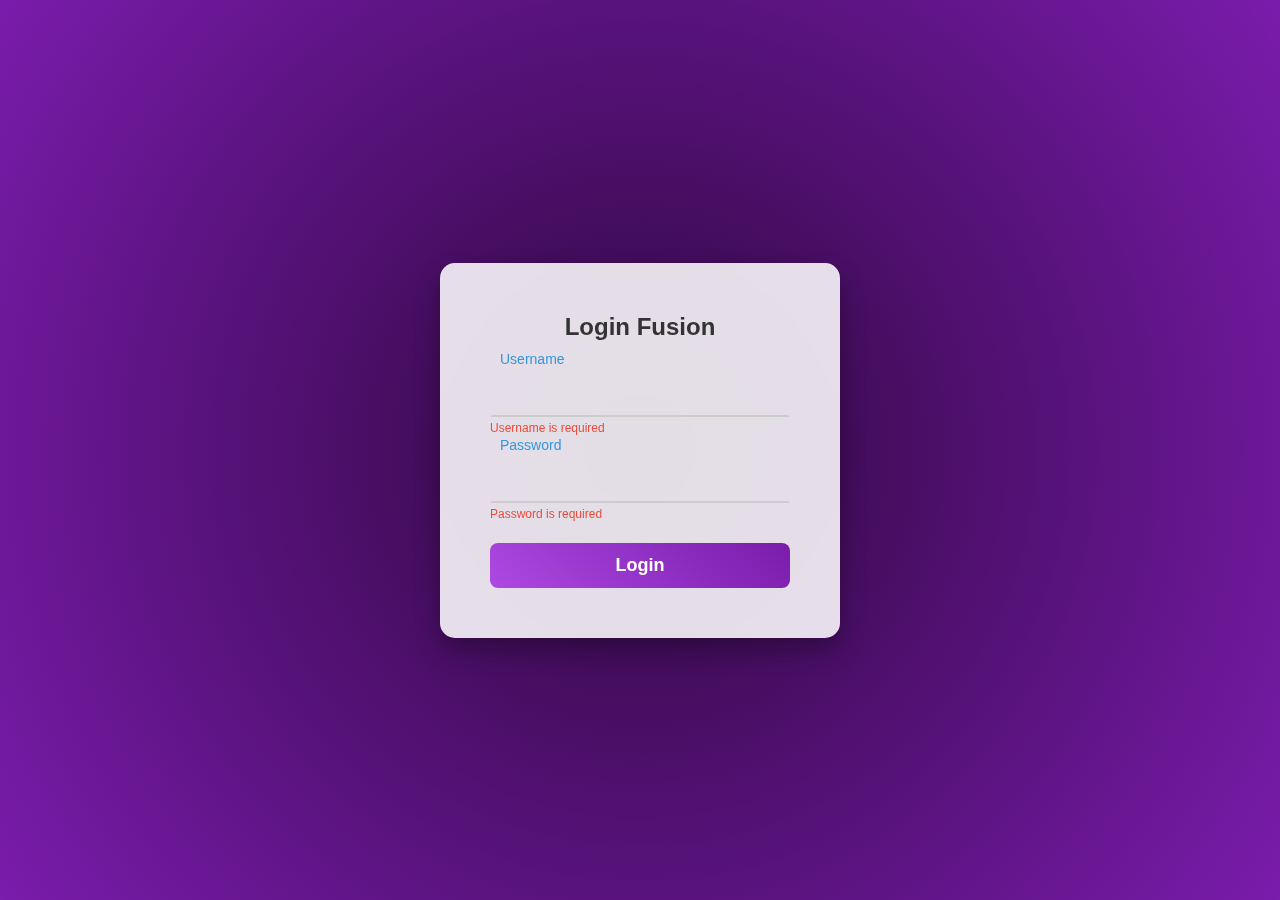
<file: Animated Login Form/index.html>
<!DOCTYPE html>
<html lang="en">
<head>
    <meta charset="UTF-8">
    <meta name="viewport" content="width=device-width, initial-scale=1.0">
    <title>Login Fusion</title>
    <link rel="stylesheet" href="style.css">
</head>
<body>
    <div class="login-container">
        <h2>Login Fusion</h2>
        <form action="#" method="post" novalidate>
            <div class="input-group">
                <input type="text" id="username" name="username" required>
                <label for="username">Username</label>
                <span class="error">Username is required</span>
            </div>
            <div class="input-group">
                <input type="password" id="password" name="password" required>
                <label for="password">Password</label>
                <span class="error">Password is required</span>
            </div>
            <button type="submit">Login</button>
        </form>
    </div>
</body>
</html>
</file>
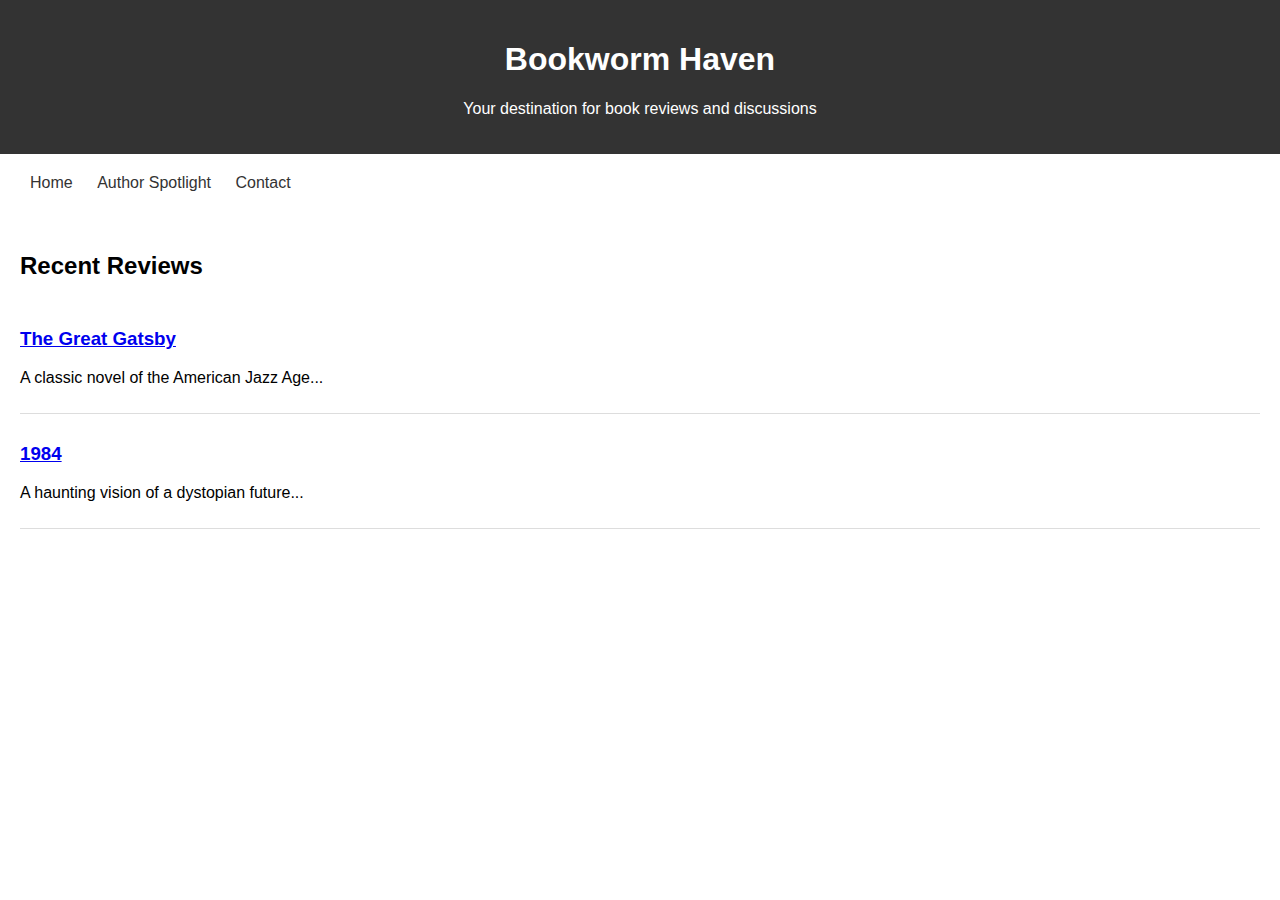
<file: Book Review Blog/index.html>
<!DOCTYPE html>
<html lang="en">
<head>
  <meta charset="UTF-8">
  <meta name="viewport" content="width=device-width, initial-scale=1.0">
  <title>Bookworm Haven</title>
  <link rel="stylesheet" href="styles.css">
</head>
<body>
  <header>
    <h1>Bookworm Haven</h1>
    <p>Your destination for book reviews and discussions</p>
  </header>
  <nav>
    <a href="index.html">Home</a>
    <a href="author.html">Author Spotlight</a>
    <a href="contact.html">Contact</a>
  </nav>
  <section class="recent-reviews">
    <h2>Recent Reviews</h2>
    <div class="review">
      <h3><a href="review.html">The Great Gatsby</a></h3>
      <p>A classic novel of the American Jazz Age...</p>
    </div>
    <div class="review">
      <h3><a href="review.html">1984</a></h3>
      <p>A haunting vision of a dystopian future...</p>
    </div>
  </section>
</body>
</html>
</file>
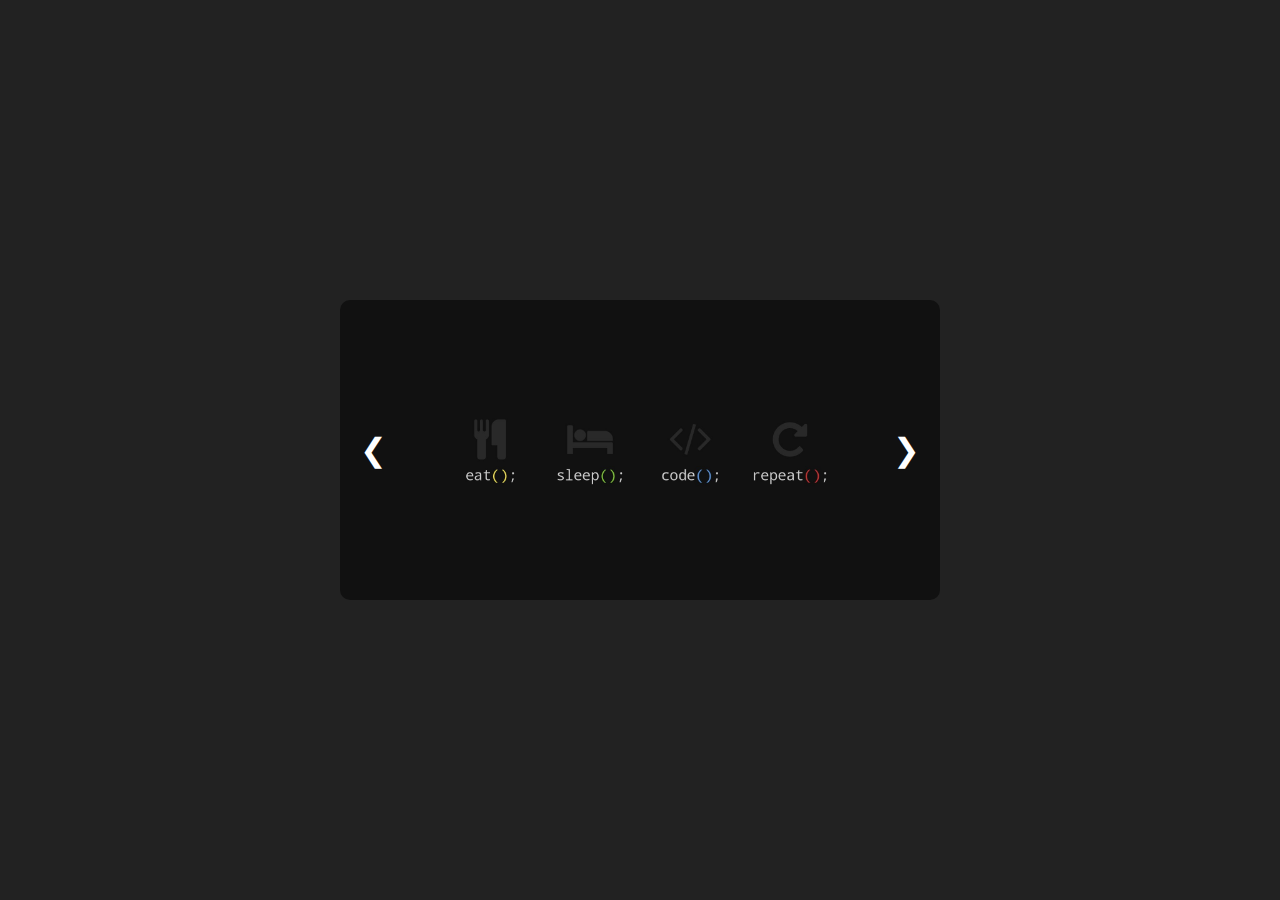
<file: Dynamic Image Slider/index.html>
<!DOCTYPE html>
<html lang="en">
<head>
  <meta charset="UTF-8">
  <meta name="viewport" content="width=device-width, initial-scale=1.0">
  <title>Slide Show Pro</title>
  <link rel="stylesheet" href="styles.css">
</head>
<body>
  <div class="slider">
    <div class="slides">
      <div class="slide" style="background-image: url('image1.jpg');">
        <div class="caption">Image 1</div>
      </div>
      <div class="slide" style="background-image: url('image2.jpg');">
        <div class="caption">Image 2</div>
      </div>
      <div class="slide" style="background-image: url('image3.jpg');">
        <div class="caption">Image 3</div>
      </div>
    </div>
    <div class="navigation">
      <span class="prev">&#10094;</span>
      <span class="next">&#10095;</span>
    </div>
  </div>
  <script src="script.js"></script>
</body>
</html>
</file>
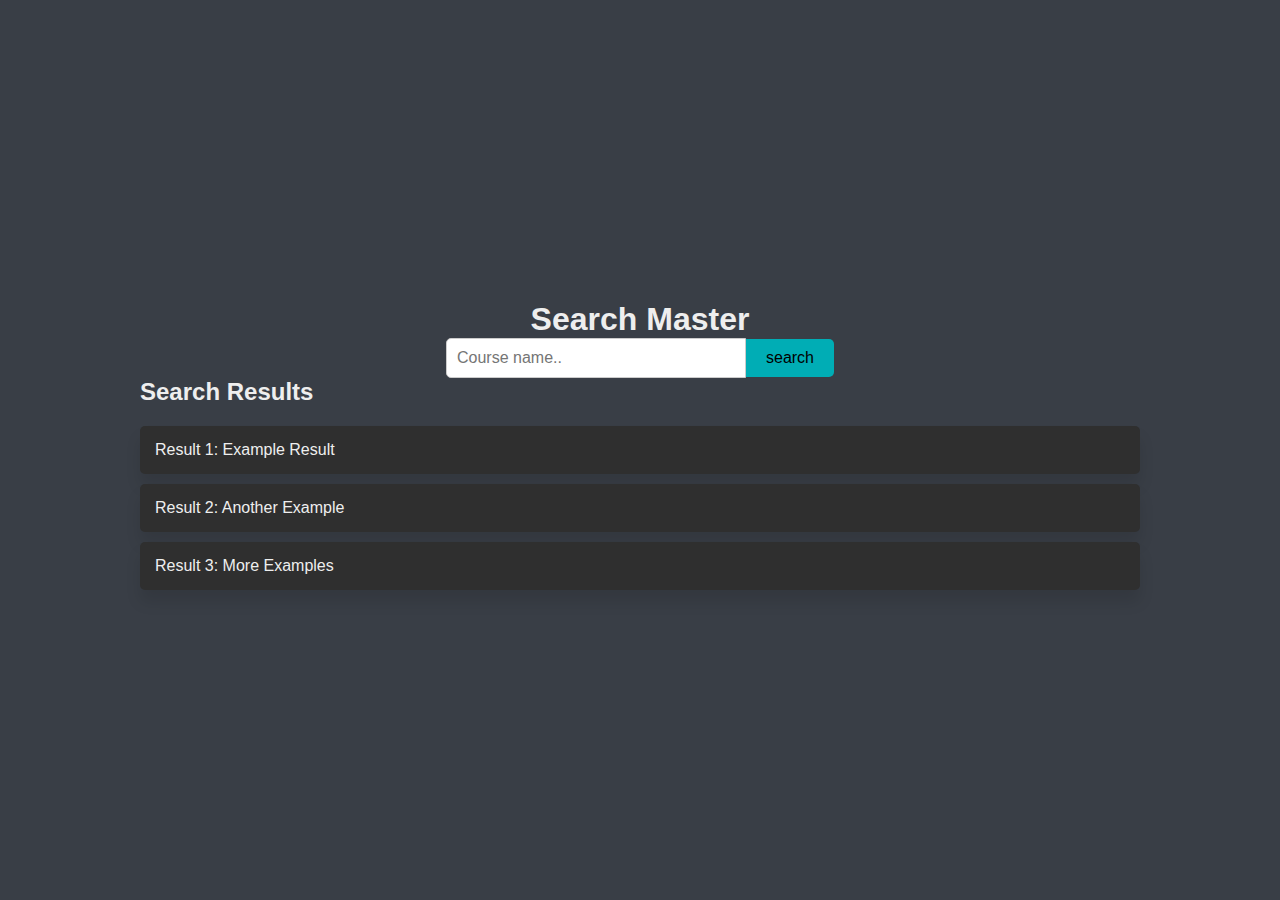
<file: Search Interface/index.html>
<!DOCTYPE html>
<html lang="en">
  <head>
    <meta charset="UTF-8" />
    <meta name="viewport" content="width=device-width, initial-scale=1.0" />
    <title>Search Master</title>
    <link rel="stylesheet" href="styles.css" />
  </head>
  <body>
    <div class="searchbox-container">
      <h1>Search Master</h1>
      <form action="">
        <div class="search-bar">
          <input
            type="text"
            id="Search"
            placeholder="Course name.."
            list="suggestions"
          />
          <datalist id="suggestions">
            <option value="HTML"></option>
            <option value="CSS"></option>
            <option value="JavaScript"></option>
            <option value="Responsive Design"></option>
            <option value="Web Development"></option>
          </datalist>

          <button type="submit">search</button>
        </div>
      </form>
    </div>
    <div class="results-container">
      <h2>Search Results</h2>
      <ul id="results">
        <!-- Sample result -->
        <li><a href="#">Result 1: Example Result</a></li>
        <li><a href="#">Result 2: Another Example</a></li>
        <li><a href="#">Result 3: More Examples</a></li>
      </ul>
    </div>
  </body>
</html>
</file>
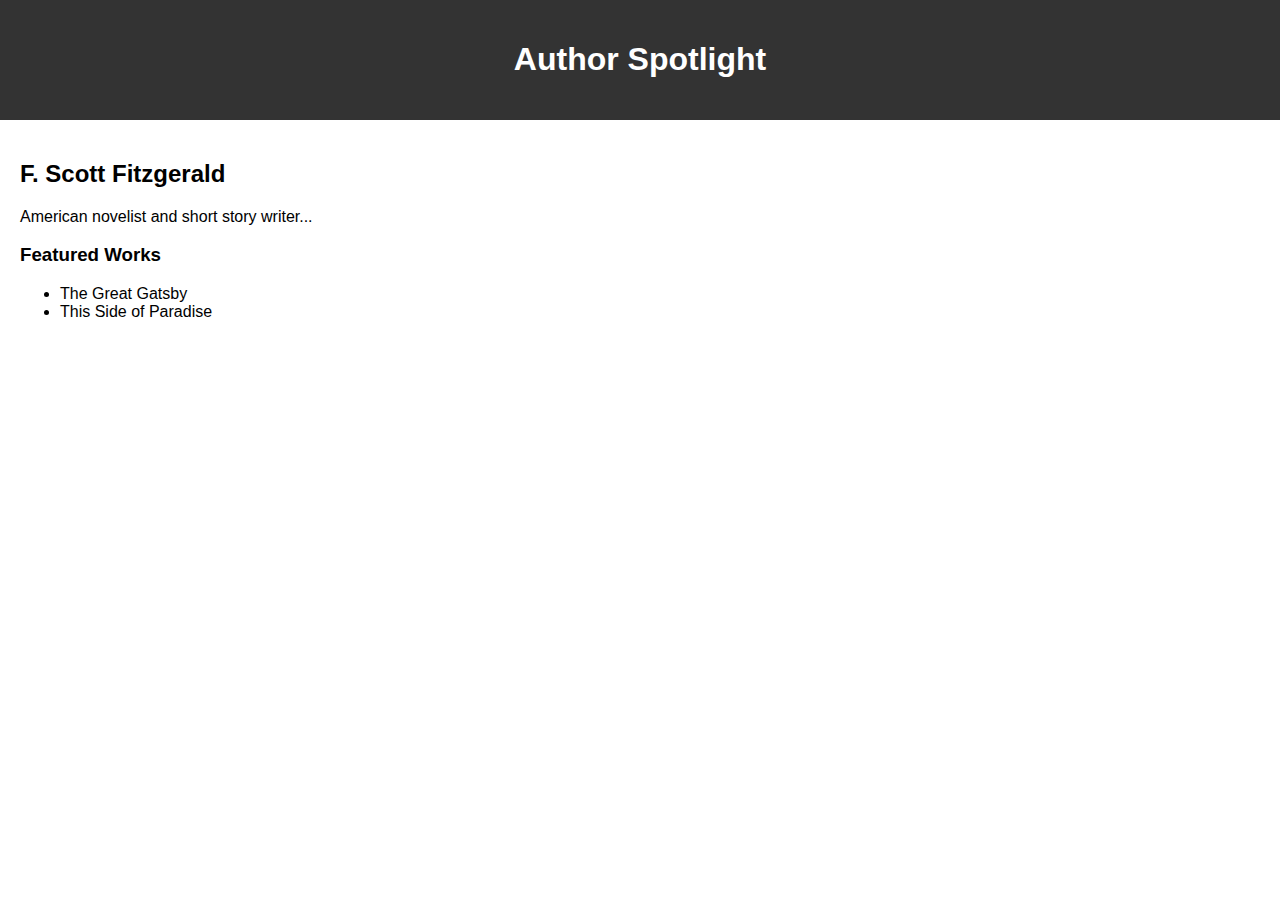
<file: Book Review Blog/author.html>
<!DOCTYPE html>
<html lang="en">
<head>
  <meta charset="UTF-8">
  <meta name="viewport" content="width=device-width, initial-scale=1.0">
  <title>Author Spotlight</title>
  <link rel="stylesheet" href="styles.css">
</head>
<body>
  <header>
    <h1>Author Spotlight</h1>
  </header>
  <section>
    <h2>F. Scott Fitzgerald</h2>
    <p>American novelist and short story writer...</p>
    <h3>Featured Works</h3>
    <ul>
      <li>The Great Gatsby</li>
      <li>This Side of Paradise</li>
    </ul>
  </section>
</body>
</html>
</file>
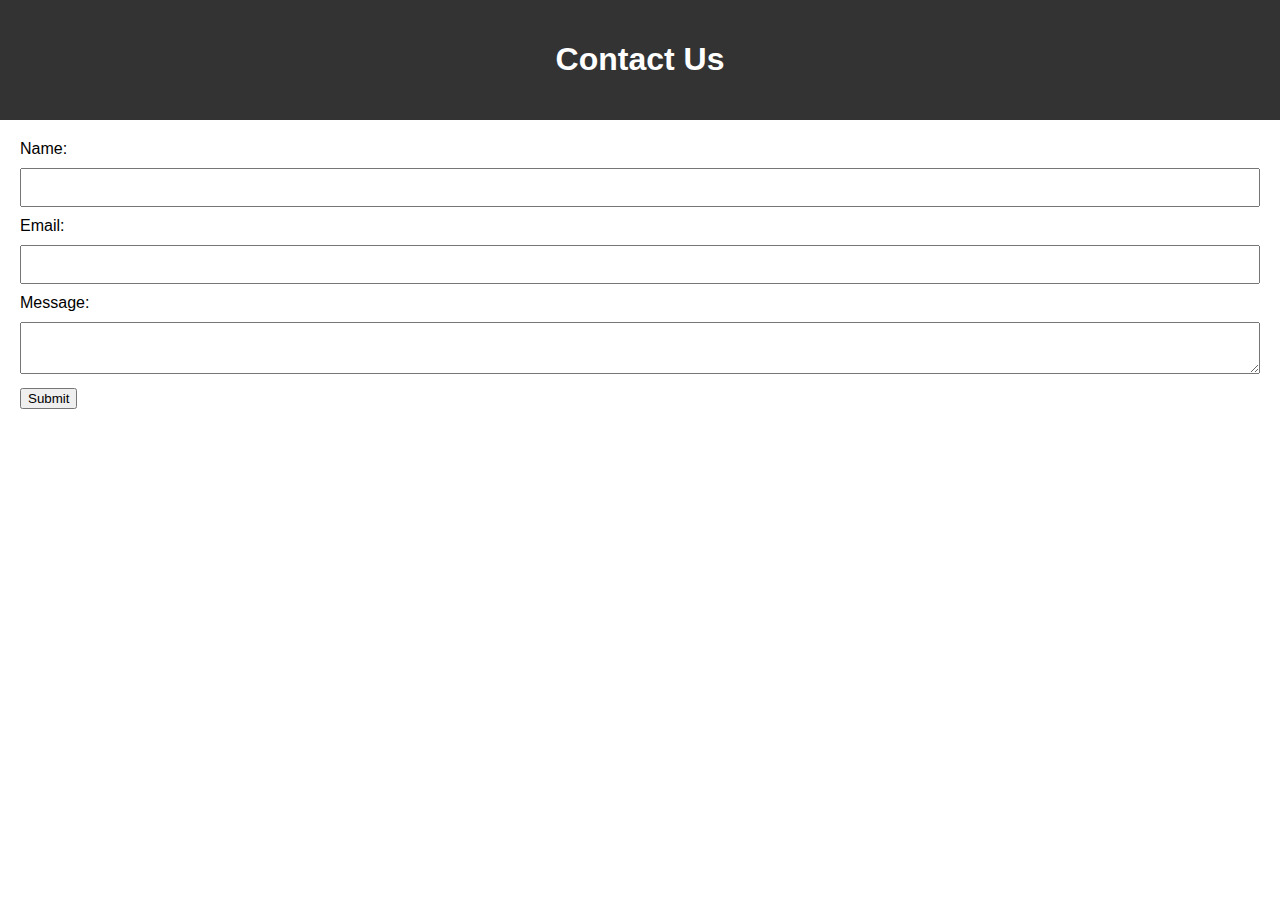
<file: Book Review Blog/contact.html>
<!DOCTYPE html>
<html lang="en">
<head>
  <meta charset="UTF-8">
  <meta name="viewport" content="width=device-width, initial-scale=1.0">
  <title>Contact</title>
  <link rel="stylesheet" href="styles.css">
</head>
<body>
  <header>
    <h1>Contact Us</h1>
  </header>
  <section>
    <form>
      <label for="name">Name:</label>
      <input type="text" id="name" required>
      
      <label for="email">Email:</label>
      <input type="email" id="email" required>
      
      <label for="message">Message:</label>
      <textarea id="message" required></textarea>
      
      <button type="submit">Submit</button>
    </form>
  </section>
</body>
</html>
</file>
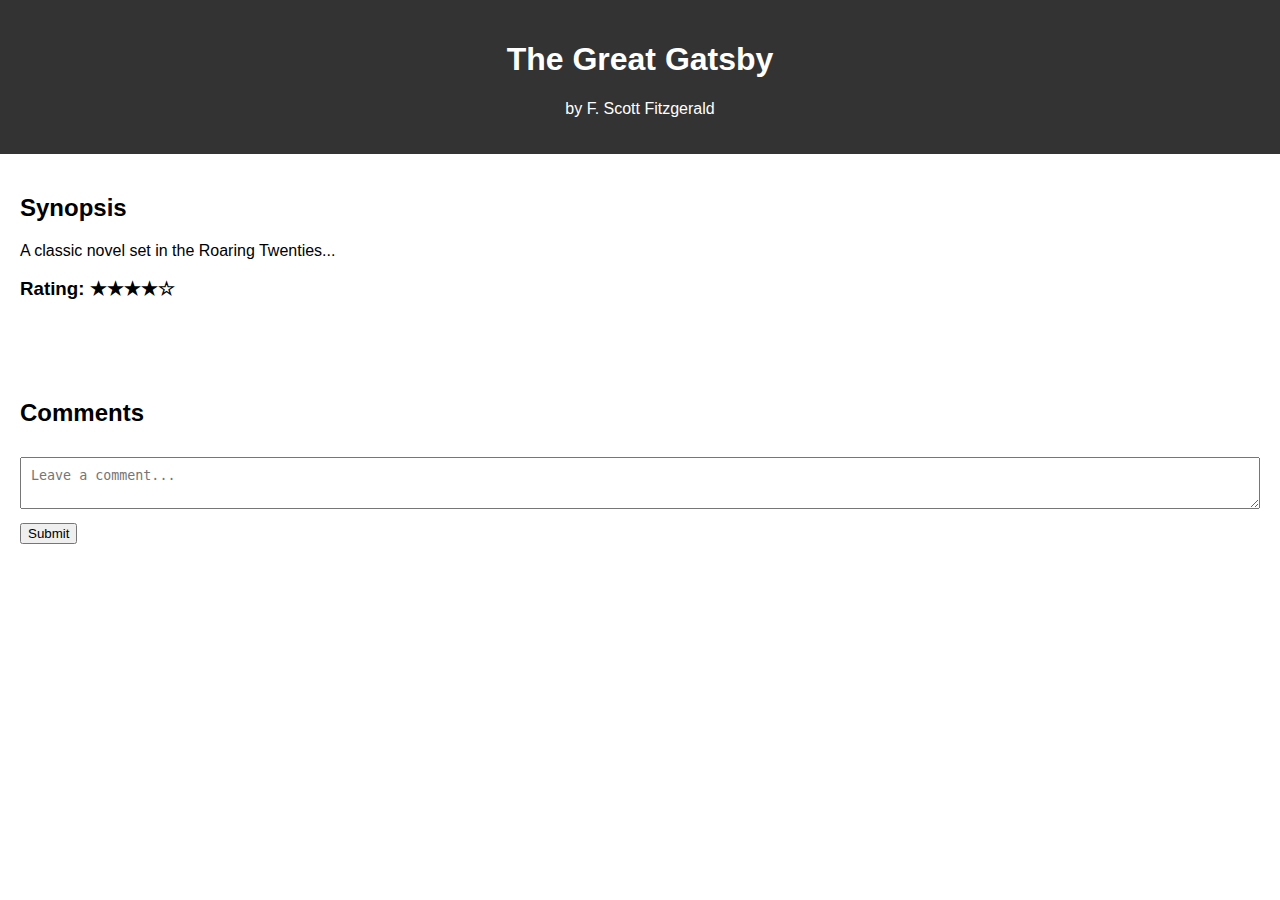
<file: Book Review Blog/review.html>
<!DOCTYPE html>
<html lang="en">
<head>
  <meta charset="UTF-8">
  <meta name="viewport" content="width=device-width, initial-scale=1.0">
  <title>Review - The Great Gatsby</title>
  <link rel="stylesheet" href="styles.css">
</head>
<body>
  <header>
    <h1>The Great Gatsby</h1>
    <p>by F. Scott Fitzgerald</p>
  </header>
  <section class="book-details">
    <h2>Synopsis</h2>
    <p>A classic novel set in the Roaring Twenties...</p>
    <h3>Rating: ★★★★☆</h3>
  </section>
  <section class="comments">
    <h2>Comments</h2>
    <div id="commentSection"></div>
    <textarea id="commentInput" placeholder="Leave a comment..."></textarea>
    <button onclick="addComment()">Submit</button>
  </section>
  <script src="script.js"></script>
</body>
</html>
</file>
<file: Animated Login Form/style.css>
*{
   margin: 0;
   padding: 0;
   box-sizing: border-box; 
}

body{
    display: flex;
    justify-content: center;
    align-items: center;
    height: 100vh;
    background: radial-gradient(circle,#2E073F,#7A1CAC);
    font-family: Arial, Helvetica, sans-serif;
}

.login-container{
    background: #ffffffdd;
    backdrop-filter: blur(10px);
    padding: 50px;
    border-radius: 15px;
    box-shadow: 0 12px 24px rgba(0,0,0,0.3);
    max-width: 400px;
    width: 90%;
    text-align: center;
}

h2{
    color: #333;
    margin-bottom: 30px;
    font-size: 24px;
}

.input-group{
    position: relative;
    margin-bottom: 40px;
}

.input-group input {
    width: 100%;
    padding: 12px 10px;
    font-size: 16px;
    color: #333;
    border: 2px solid transparent;
    border-bottom: 2px solid #ccc;
    background: transparent;
    outline: none;
    transition: all 0.3s ease;
}

.input-group input:focus{
    border-bottom-color: #3498db ;
}

.input-group label {
    position: absolute;
    left: 10px;
    top: 12px;
    font-size: 16px;
    color: #888;
    pointer-events: none;
    transition: all 0.3s ease;
}

.input-group input:focus + label,
.input-group input:not(:placeholder-shown) + label{
    top: -20px;
    font-size: 14px;
    color: #3498db;
}

.input-group .error{
    position: absolute;
    font-size: 12px;
    color: #e74c3c;
    top: 50px;
    left: 0;
    opacity: 0;
    transition: opacity 0.3s ease;
}

input:invalid~ .error{
    opacity: 1;
}

button{
    width: 100%;
    padding: 12px;
    font-size: 18px;
    font-weight: bold;
    color: #fff;
    background: linear-gradient(45deg,#AD49E1,#7A1CAC);
    border: none;
    border-radius: 8px;
    cursor: pointer;
    transition: background 0.3s ease;
}

button:hover{
    background: linear-gradient(45deg,#7A1CAC,#AD49E1 );
}

@media (max-width: 400px) {
    .login-container {
        padding: 30px;
    }

    h2 {
        font-size: 20px;
    }
}
</file>
<file: Book Review Blog/styles.css>
* {
    box-sizing: border-box;
  }
  
  body {
    font-family: Arial, sans-serif;
    margin: 0;
    padding: 0;
  }
  
  header, nav, section {
    padding: 20px;
  }
  
  header {
    background-color: #333;
    color: #fff;
    text-align: center;
  }
  
  nav a {
    margin: 0 10px;
    color: #333;
    text-decoration: none;
  }
  
  .recent-reviews .review {
    border-bottom: 1px solid #ddd;
    padding: 10px 0;
  }
  
  .comments {
    margin-top: 20px;
  }
  
  textarea, input {
    width: 100%;
    padding: 10px;
    margin: 10px 0;
  }
</file>
<file: Dynamic Image Slider/styles.css>
* {
    box-sizing: border-box;
    margin: 0;
    padding: 0;
  }
  
  body {
    font-family: Arial, sans-serif;
    display: flex;
    justify-content: center;
    align-items: center;
    height: 100vh;
    background-color: #222;
  }
  
  .slider {
    position: relative;
    width: 80%;
    max-width: 600px;
    overflow: hidden;
    border-radius: 10px;
  }
  
  .slides {
    display: flex;
    transition: transform 1s ease;
  }
  
  .slide {
    min-width: 100%;
    height: 300px;
    background-size: cover;
    background-position: center;
    position: relative;
  }
  
  .caption {
    position: absolute;
    bottom: 10px;
    left: 20px;
    color: #fff;
    font-size: 1.5em;
    opacity: 0;
    animation: fadeIn 1s forwards;
  }
  
  @keyframes fadeIn {
    0% { opacity: 0; }
    100% { opacity: 1; }
  }
  
  .navigation {
    position: absolute;
    width: 100%;
    display: flex;
    justify-content: space-between;
    top: 50%;
    transform: translateY(-50%);
  }
  
  .navigation span {
    font-size: 2em;
    color: #fff;
    cursor: pointer;
    padding: 0 20px;
    user-select: none;
  }
  
  @media (max-width: 600px) {
    .slide {
      height: 200px;
    }
  }
</file>
<file: Search Interface/styles.css>
*{
    margin: 0;
    padding: 0;
    box-sizing: border-box;
    font-family: Arial, sans-serif;
}

body{
    background-color:#393E46;
    display: flex;
    flex-direction: column;
    align-items: center;
    justify-content: center;
    min-height: 100vh;
}

h1{
    text-align: center;
    color: #EEEEEE;
}

h2{
    color: #EEEEEE;
}
.search-container{
    text-align: center;
    margin-bottom: 50px;
}

.search-bar{
    display: flex;
    justify-content: center;
    align-items: center;
}

input[type="text"]{
    padding: 10px;
    border: 1px solid #ccc;
    border-radius: 5px 0 0 5px;
    width: 300px;
    font-size: 16px;
}

button{
  padding: 10px 20px;
  background-color: #00ADB5;
  border:none;
  color: rgb(0, 0, 0);
  font-size: 16px;
  cursor: pointer;
  border-radius: 0 5px 5px 0;
}

button:hover{
    background-color:#06f3ff;
}

.results-container{
    width: 80%;
    max-width: 1000px;
}

.results-container h2{
    margin-bottom: 20px;
}

ul#results{
    list-style: none;
}

ul#results li{
    background-color: #2f2f2f;
    margin: 10px 0;
    padding: 15px;
    border-radius: 5px;
    box-shadow: 0 12px 15px rgba(0, 0, 0, 0.1);
}

ul#results li a{
    text-decoration: none;
    color:#EEEEEE;
}

ul#results li a:hover{
    text-decoration: underline;
}

/* Responsive Design */
@media (max-width: 768px) {
    input[type="text"] {
        width: 200px;
    }

    ul#results li {
        padding: 10px;
    }
}

@media (max-width: 480px) {
    input[type="text"] {
        width: 150px;
    }

    button {
        font-size: 14px;
        padding: 10px 15px;
    }

    ul#results li {
        padding: 8px;
    }
}
</file>
